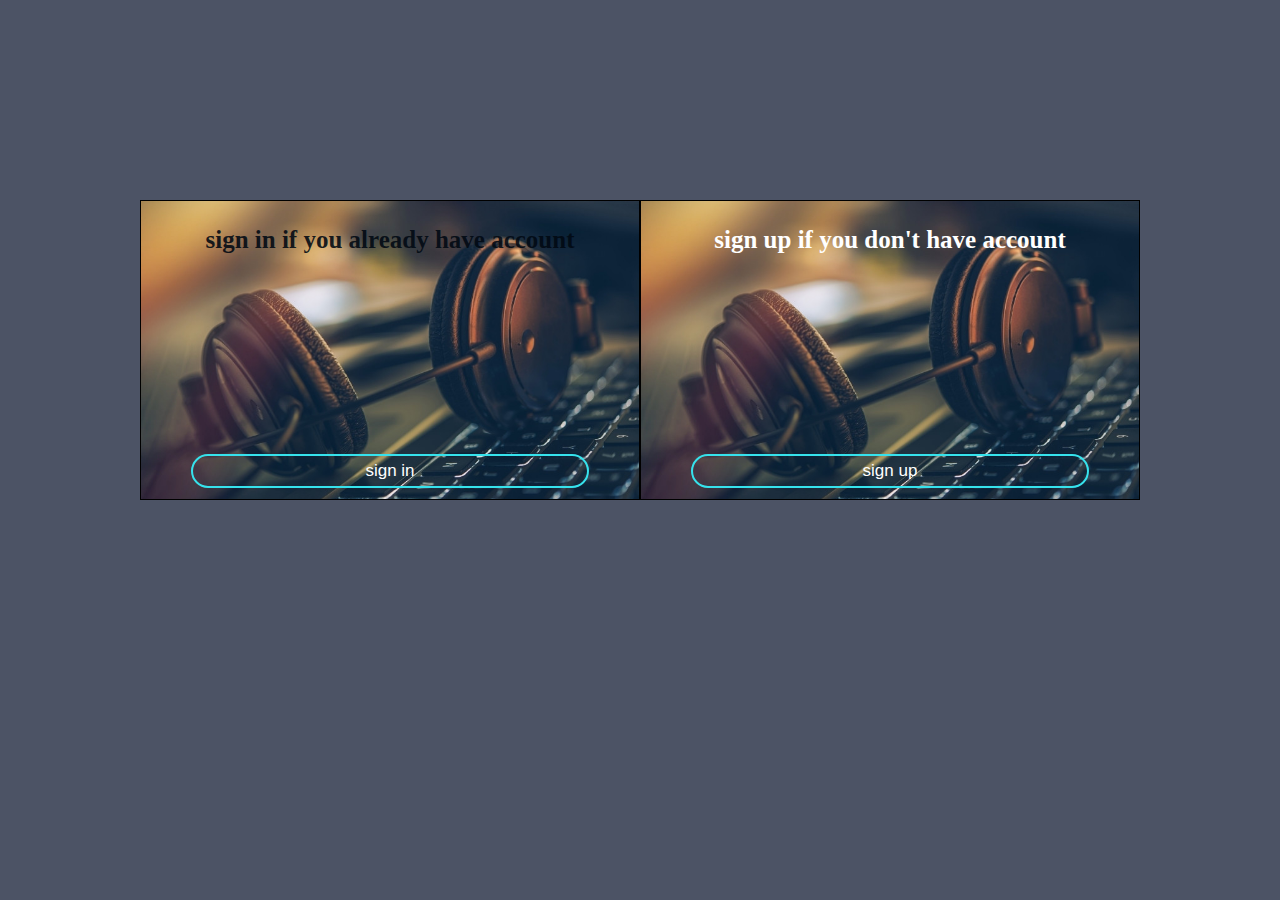
<file: log in/contact.html>
<!DOCTYPE html>
<html lang="en">

<head>
    <meta charset="UTF-8">
    <meta name="viewport" content="width=device-width, initial-scale=1.0">
    <title>Document</title>
    <link rel="stylesheet" href="contact.css">
    <link rel="stylesheet" href="https://cdnjs.cloudflare.com/ajax/libs/font-awesome/6.4.0/css/all.min.css"
        integrity="sha512-iecdLmaskl7CVkqkXNQ/ZH/XLlvWZOJyj7Yy7tcenmpD1ypASozpmT/E0iPtmFIB46ZmdtAc9eNBvH0H/ZpiBw=="
        crossorigin="anonymous" referrerpolicy="no-referrer" />
</head>

<body>
    <div class="container">
        <form action="">


            <div class="sign_in_div" style="position: relative;">
                <h1>sign</h1>
                <div class="div">
                    <input type="text" id="sign_in_name" placeholder="username">
                    <p id="p_one"></p>
                </div>
                <div class="div">
                    <input type="text" id="sign_in_password" placeholder="Password">
                    <p></p>
                </div>

                <button class="sign_in_btn">sign in</button>
                <span id="sign_in_notice"></span>
                <div class="shutter" style="background: url(./log_in.jpg); background-size: cover;">
                    <p>sign in if you already have account</p>
                    <button class="shutter_sign_in_btn"> sign in</button>
                </div>
            </div>
        </form>
        <form>

            <div class="sign_up_div">
                <h1>sign up</h1>
                <div class="div">
                    <input type="text" placeholder="Name" id="sign_up_name">
                    <p></p>
                </div>
                <div class="div">
                    <input type="text" id="sign_up_username" placeholder="Username">
                    <p></p>
                </div>
                <div class="div">
                    <input type="text" id="sign_up_password" placeholder="Password">
                    <p></p>
                </div>


                <button class="sign_up_btn">sign up</button>
                <span id="sign_up_notice"></span>
                <div class="shutter_2 height_zero" style="background: url(./log_in.jpg); background-size: cover;">
                    <p>sign up if you don't have account</p>
                    <button class="shutter_sign_up_btn">sign up</button>

                </div>
            </div>
        </form>
    </div>









    <script src="contact.js"></script>
</body>

</html>
</file>
<file: log in/contact.css>
* {
    margin: 0;
    padding: 0;
    box-sizing: border-box;
}

body {
    background-color: #4c5365;
}

.container {
    display: flex;
    justify-content: center;
    margin-top: 200px;
    /* box-shadow: 0 0 5px white; */
}

.sign_in_div {
    width: 500px;
    text-align: center;
    border: 1px solid black;
    padding: 10px;
    height: 300px;
 

}
.div{
    display: flex;
    align-items: center;
    text-align: center;
}
.div p{
margin-left: 5px;
}

.sign_in_btn {
    width: 150px;
    padding: 5px 15px;
    margin-top: 15px;
    border-radius: 0 15px 15px 15px;
    font-size: 18px;
    font-weight: bold;
    background-color: rgb(8, 82, 100);
    color: white;
    cursor: pointer;
    border: none;
}

.sign_up_btn {
    width: 150px;
    padding: 5px 15px;
    margin-top: 15px;
    border-radius: 0 15px 15px 15px;
    font-size: 18px;
    font-weight: bold;
    background-color: rgb(67, 109, 224);
    color: white;
    cursor: pointer;
    border: none;
}

.sign_in_div input {
    width: 350px;
    height: 40px;
    font-size: 18px;
    font-weight: bold;
    color: rgb(255, 255, 255);
    padding: 10px;
    outline: none;
    border: 1px solid #000000;
    background-color: transparent;
    margin-top: 10px;
    margin-left: 60px;

}

.sign_up_div {
    width: 500px;
    text-align: center;
    border: 1px solid black;
    padding: 10px;
    height: 300px;
    position: relative;
}

.sign_up_div input {
    width: 350px;
    height: 40px;
    font-size: 18px;
    font-weight: bold;
    color: rgb(255, 255, 255);
    padding: 10px;
    outline: none;
    border: 1px solid #000000;
    background-color: transparent;
    margin-top: 10px;
    margin-left: 60px;
}
span{
    display: block;
    font-size: 18px;
    margin-top: 7px;
}

/* ====================================     shutter      ============================= */
.shutter {
    position: absolute;
    top: 0%;
    left: 0%;
    width: 100%;
    height: 100%;
    text-align: center;
    overflow: hidden;
    transition: 0.6s;
}

.shutter p {
    margin-top: 25px;
    font-size: 25px;
    color: rgba(1, 9, 19, 0.884);
    font-weight: bold;
}

.shutter button {
    width: 80%;
    margin-top: 200px;
    
    font-size: 17px;
    padding: 5px 0;
    border-radius: 20px;
    color: white;
    border: 2px solid #36e2ec;
    background: none;
    transition: 0.3s linear;
    cursor: pointer;
}
.shutter button:hover{
    background-color: #36e2ec;
    color: #4c5365;
}
.shutter_2 {
    position: absolute;
    top: 0%;
    left: 0%;
    width: 100%;
    height: 100%;
    text-align: center;
    background-repeat: no-repeat;
    overflow: hidden;
    transition: 0.6s;
}

.shutter_2 p {
   margin-top: 25px;
    font-size: 25px;
    font-weight: bold;
    color: white;

}

.shutter_2 button {
    margin-top: 200px;
    width: 80%;
    margin-top: 200px;
    
    font-size: 17px;
    padding: 5px 0;
    border-radius: 20px;
    color: white;
    border: 2px solid #36e2ec;
    background: none;
    transition: 0.3s linear;
    cursor: pointer;
    
}
.shutter_2 button:hover{
    background-color: #36e2ec;
    color: #4c5365;
}
.take_height {
    animation: forwards take_height 1s;
}

.height_zero {
    animation: forwards zero_height 1s;
}


@keyframes take_height{ 
    from{height: 0%;

    }
    to{
height: 100%;
    }


}
@keyframes zero_height{
    form{
        height: 100%;
    }
    to{
        height: 0%;
    }
}
</file>
